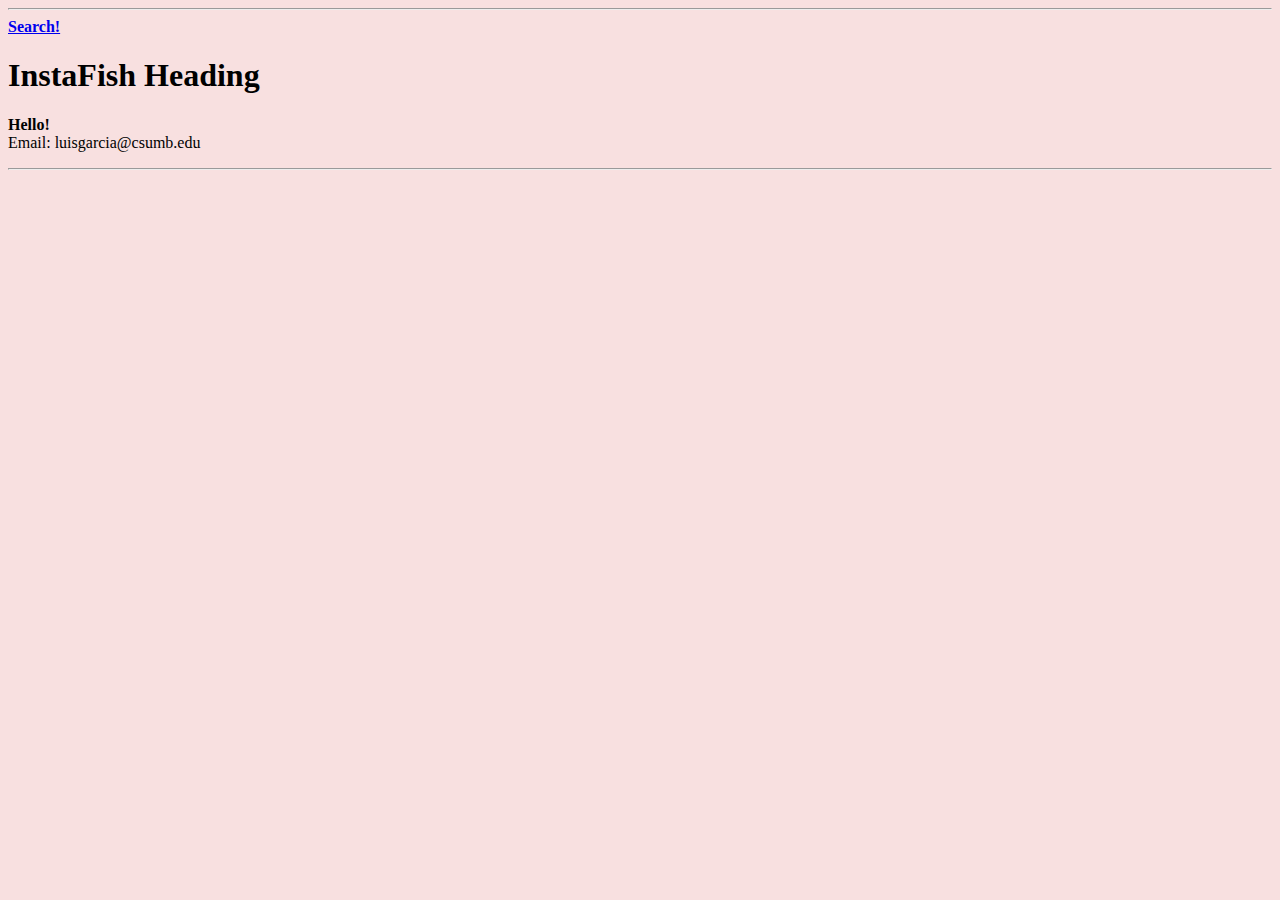
<file: index.html>
<!DOCTYPE html>
<HTML>
<HEAD>
<TITLE>InstaFish_Test</TITLE>
</HEAD>
<BODY BGCOLOR="#F8E0E0">
<HR>
<a href="https://www.google.com/"><strong>Search!</strong></a>
<H1> InstaFish Heading</H1>
<P> <B>Hello!</B>

<br />

Email: luisgarcia@csumb.edu

<HR>
</BODY>
</HTML>
</file>
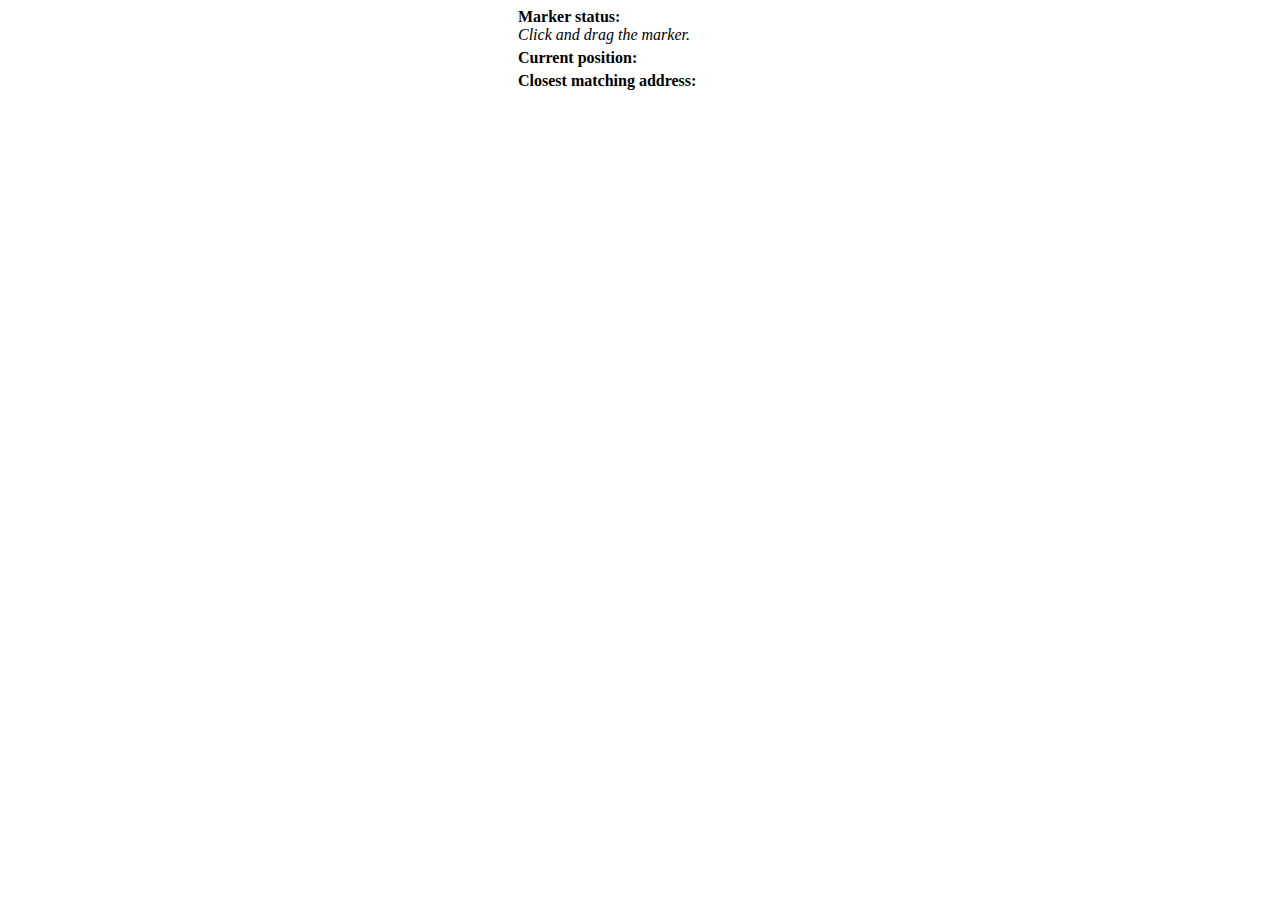
<file: fish.html>
<html>
<head>
<meta name="viewport" content="initial-scale=1.0, user-scalable=no" />
<script type="text/javascript" src="http://maps.google.com/maps/api/js?sensor=false"></script>
<script type="text/javascript">
var geocoder = new google.maps.Geocoder();

function geocodePosition(pos) {
  geocoder.geocode({
    latLng: pos
  }, function(responses) {
    if (responses && responses.length > 0) {
      updateMarkerAddress(responses[0].formatted_address);
    } else {
      updateMarkerAddress('Cannot determine address at this location.');
    }
  });
}

function updateMarkerStatus(str) {
  document.getElementById('markerStatus').innerHTML = str;
}

function updateMarkerPosition(latLng) {
  document.getElementById('info').innerHTML = [
    latLng.lat(),
    latLng.lng()
  ].join(', ');
}

function updateMarkerAddress(str) {
  document.getElementById('address').innerHTML = str;
}

function initialize() {
  var latLng = new google.maps.LatLng(36.60367242283467, -121.88930886363983);
  var map = new google.maps.Map(document.getElementById('mapCanvas'), {
    zoom: 8,
    center: latLng,
    mapTypeId: google.maps.MapTypeId.ROADMAP
  });
  var marker = new google.maps.Marker({
    position: latLng,
    title: 'Point A',
    map: map,
    draggable: true
  });
  
  // Update current position info.
  updateMarkerPosition(latLng);
  geocodePosition(latLng);
  
  // Add dragging event listeners.
  google.maps.event.addListener(marker, 'dragstart', function() {
    updateMarkerAddress('Dragging...');
  });
  
  google.maps.event.addListener(marker, 'drag', function() {
    updateMarkerStatus('Dragging...');
    updateMarkerPosition(marker.getPosition());
  });
  
  google.maps.event.addListener(marker, 'dragend', function() {
    updateMarkerStatus('Drag ended');
    geocodePosition(marker.getPosition());
  });
}

// Onload handler to fire off the app.  ******************** I NEED TO ADD A BUTTON THAT ALLOWS ME TO SAVE THE MARKER'S LAT & LONG POSITION ALONG WITH USERNAME
//                                      ******************** GIVE USER OPTION TO UPLOAD IMG OR DATA REGARDING CATCH. EX... GEAR, DATETIMESTAMP, ...
//                                      ******************** USER HAS TO COPY & PAST THE PHOTOBUCKET IMG URL BEFORE UPLOAD.
// //                                   ******************** ADD ^^ DATA TO DATABASE
//                                      ******************** CREATE LOOP THAT READS LAT & LONG OF ALL USER UPLOADS AND DISPLAYS PINS ON MAP UPON LAUNCH
google.maps.event.addDomListener(window, 'load', initialize);
</script>
</head>
<body>
  <style>
  #mapCanvas {
    width: 500px;
    height: 400px;
    float: left;
  }
  #infoPanel {
    float: left;
    margin-left: 10px;
  }
  #infoPanel div {
    margin-bottom: 5px;
  }
  </style>
  
  <div id="mapCanvas"></div>
  <div id="infoPanel">
    <b>Marker status:</b>
    <div id="markerStatus"><i>Click and drag the marker.</i></div>
    <b>Current position:</b>
    <div id="info"></div>
    <b>Closest matching address:</b>
    <div id="address"></div>
  </div>
</body>
</html>
</file>
